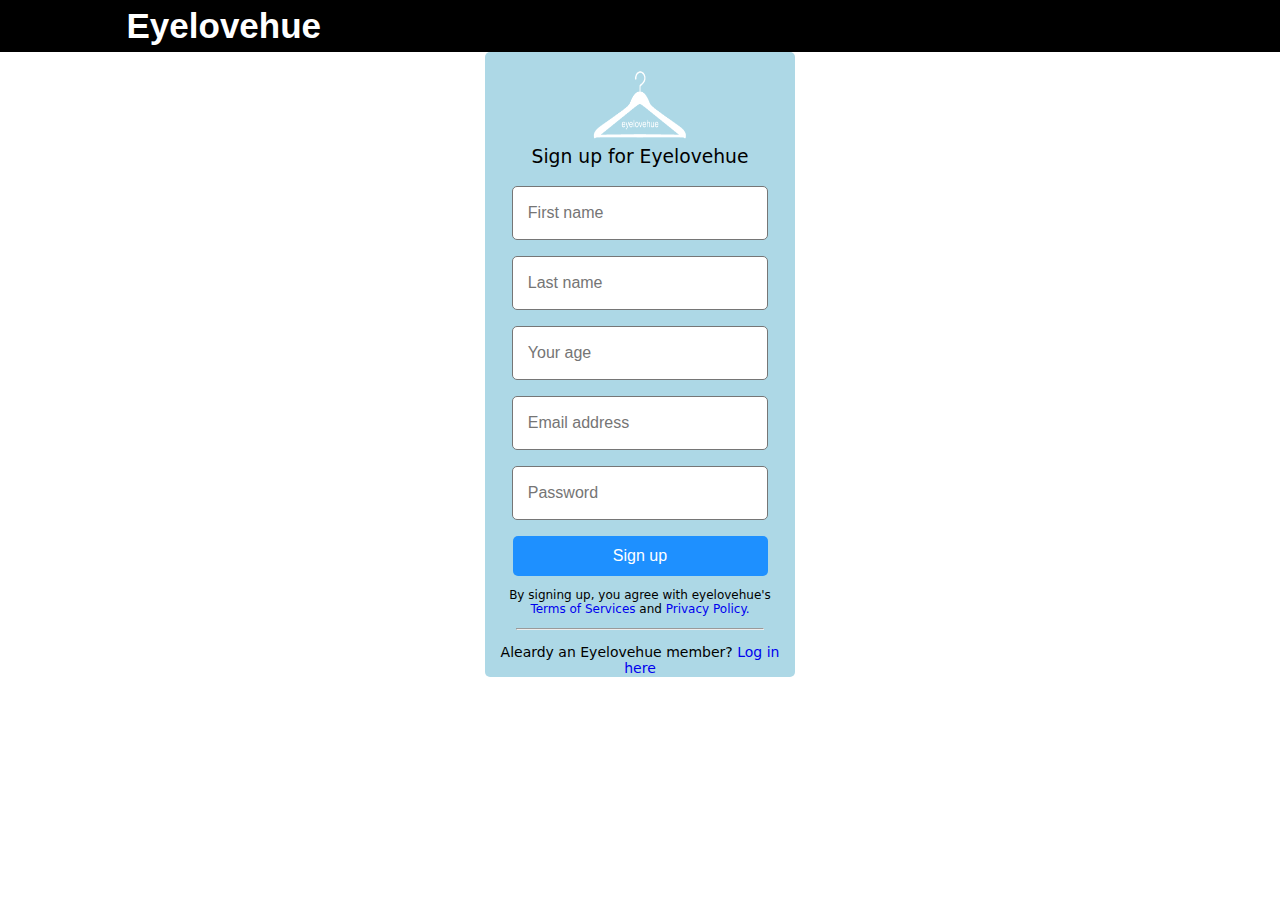
<file: sign_up_form.html>
<!DOCTYPE html>
<html lang="en" dir="ltr">
<!-- head section -->
  <head>
    <meta charset="utf-8">
    <meta name="viewport" content="width=device-width, initial-scale=1.0">
    <meta name="keywords" content="HTML, CSS">
    <title>Eyelovehue</title>
    <link rel="icon" href="resource/image/elh.png" type="image/png">
    <link rel="stylesheet" href="resource/css/style2.css">
  </head>
<!-- body section -->
  <body class="body-section">
  <nav class="horizontal">
    Eyelovehue
  </nav>
  <div class="container">
    <img src="resource/image/elhweb.png" alt="logo" class="image" width="100px" height="80px"/>
    <h3 class="heading">Sign up for Eyelovehue</h3>
    <!-- user sing up form -->
    <form class="sign-up-form" action="index.html" method="post">
      <p><input type="text" name="first" placeholder="First name"></p>
      <p><input type="text" name="last" placeholder="Last name"></p>
      <p><input type="text" name="age" placeholder="Your age"></p>
      <p><input type="email" name="email" placeholder="Email address"></p>
      <p><input type="password" name="password" placeholder="Password"></p>
    </form>
    <button type="button" name="button" class="button">Sign up</button>
    <p class="term">By signing up, you agree with eyelovehue's
      <a href="#" id="link"><br>Terms of Services</a> and<a href="#" id="link"> Privacy Policy.</a>
    </p>
    <hr>
    <p class="member">Aleardy an Eyelovehue member?<a href="#" id="link"> Log in here</a></p>
  </div>
  </body>
</html>
</file>
<file: resource/css/style2.css>
.body-section {
  background-image: url(https://tinyurl.com/y2xguell);
  background-size: cover;
}
.horizontal {
  background-color: #000000;
  color: white;
  font-family: sans-serif;
  font-weight: bolder;
  font-size: 35px;
  text-indent: 3.5em;
  padding: 6px 6px;
  margin-top: -8px;
  margin-left: -10px;
  margin-right: -10px;
  position: sticky;
  top: 0;
}
.container {
  text-align: center;
  background-color: #ADD8E6;
  margin-top: 20%;
  margin: 0 auto;
  max-width: 310px;
  height: 625px;
  border-radius: 5px;
}
.image {
  margin-top: 10px;
}
.heading {
  margin-top: 0px;
  font-family: system-ui;
  font-weight: normal;
}
p input {
  width: 250px;
  height: 50px;
  font-size: 16px;
  text-indent: 0.8em;
  border-radius: 5px;
  border-style: solid;
  border-width: thin;
}
.button {
  width: 255px;
  height: 40px;
  border-radius: 5px;
  background-color: #1E90FF;
  color: #FFFFFF;
  border-style: none;
  font-size: 16px;
}
#link {
  text-decoration: none;
}
.term {
  font-family: system-ui;
  font-size: 12px;
}
.member {
  font-family: system-ui;
  font-size: 14px;
}
hr {
  margin-left: 10%;
  margin-right: 10%;
}
</file>
